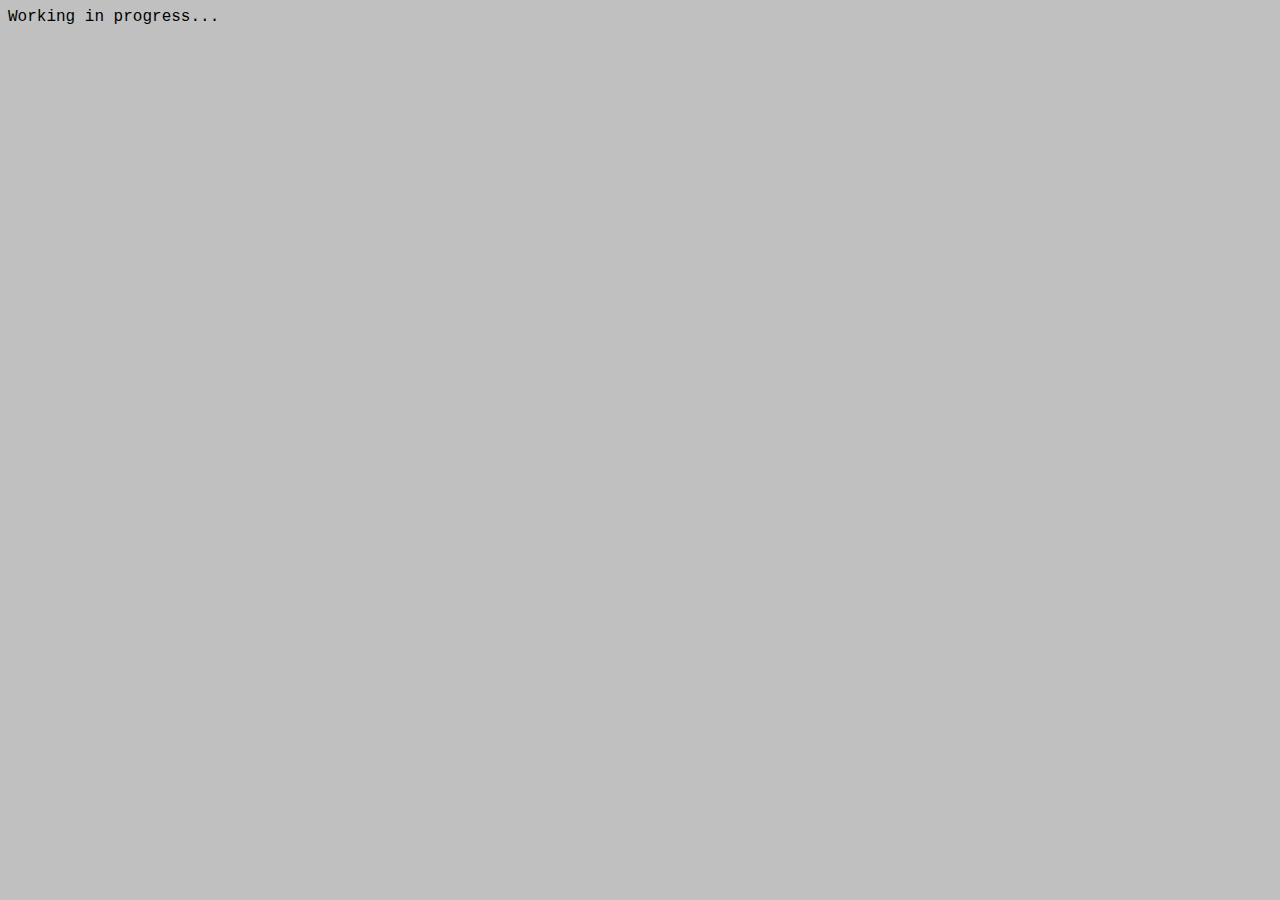
<file: index.html>
<!DOCTYPE html>
<html lang="pt-br">
    <head class="uptofront">
        <meta charset="UTF-8">
        <title>First Web Portfolio</title>
        <link rel="stylesheet" type="text/css" href="stylePortfolio.css">
        <style>
            
        </style>
    </head>
    <body>
        <div>
            Working in progress...
        </div>
    </body>
</html>
</file>
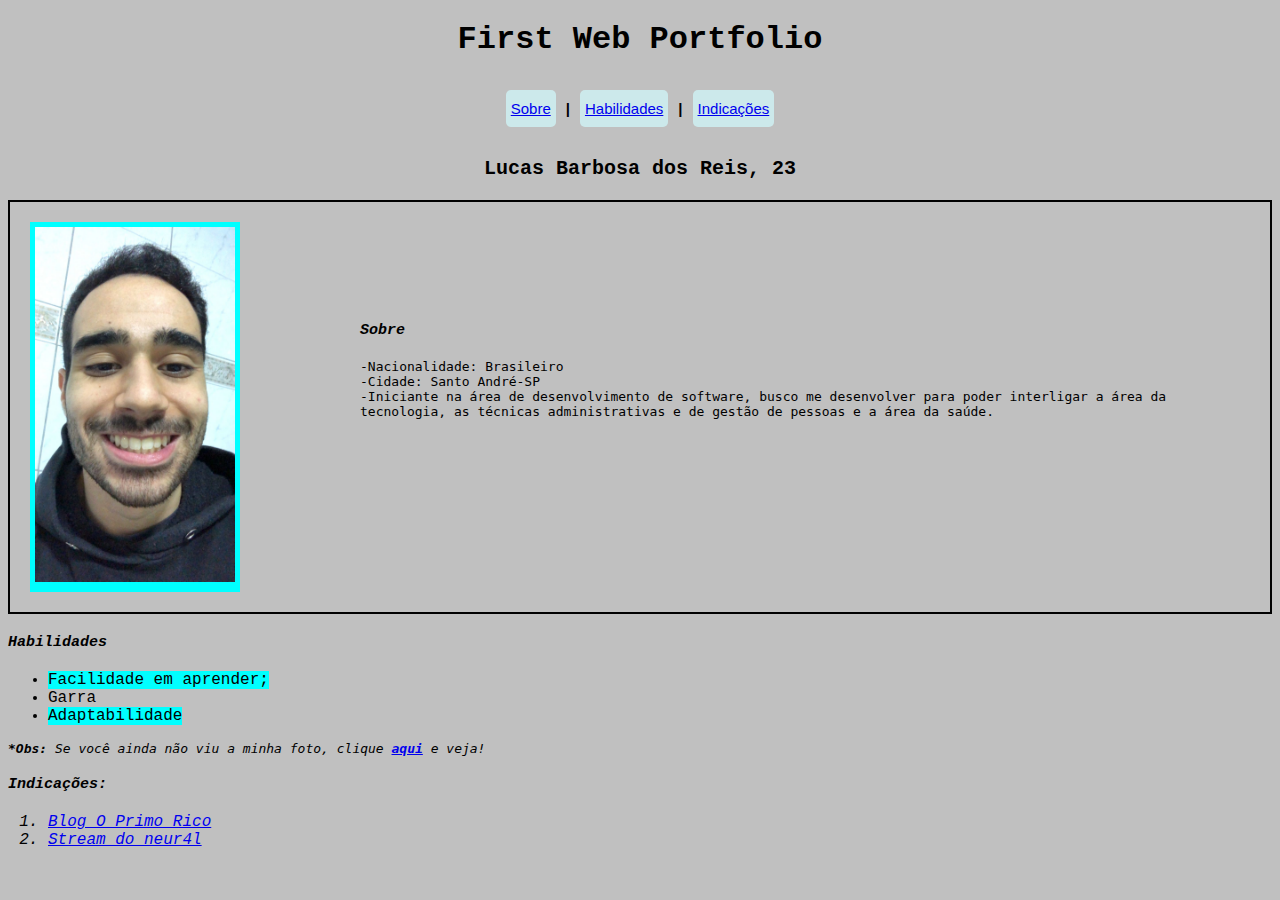
<file: portfolio.html>
<!DOCTYPE html>
<html lang="pt-br">
    <head class="uptofront">
        <meta charset="UTF-8">
        <title>First Web Portfolio</title>
        <link rel="stylesheet" type="text/css" href="stylePortfolio.css">
        <style>
            
        </style>
    </head>
    <body>
    <div class="upToFront">
        <h1>First Web Portfolio</h1>
        <h2 class="center-title menuColor"><a href="#sobre" class="boxTemplates">Sobre</a>|<a href="#hab" class="boxTemplates">Habilidades</a>|<a href="#ind" class="boxTemplates">Indicações</a></h2>
    </div>

    
    
    <div class="hero-title">
        <h3>Lucas Barbosa dos Reis, 23</h3>
    </div>

    <div class="alignment-box">
        <div class="picture-container">
            <img class="minha-foto" src="images/WhatsApp Image 2021-09-24 at 22.54.41.jpeg" alt="Foto mais recente minha">
        </div>
        <div class="about-container">
        <h4 id="sobre"><em>Sobre</em></h4>
            <p class="about">-Nacionalidade: Brasileiro<br>-Cidade: Santo André-SP<br>-Iniciante na área de desenvolvimento de software, busco me desenvolver para poder interligar a área da tecnologia, as técnicas administrativas e de gestão de pessoas e a área da saúde.</p>
        </div>
    </div>

    <div class="habilidades-container">
        <h4 id="hab"><em>Habilidades</em></h4>
            <ul class="habilidades">
                <li>Facilidade em aprender;</li>
                <li>Garra</li>
                <li>Adaptabilidade</li>
            </ul>

        <p><strong><em>*Obs:<em></strong> Se você ainda não viu a minha foto, clique <a href="#fotoPerfil" target=""><strong>aqui</strong></a> e veja!</p>

        <h4 id="ind"><em>Indicações:<em></h4>
            <ol>
                <li><a href="https://www.oprimorico.com.br/podcasts/" target="_blank">Blog O Primo Rico</a></li>
                <li><a href="https://www.twitch.tv/byneur4l/about" target="_blank">Stream do neur4l</a></li>
            </lo>
    </div>

    </body>
    




</html>
</file>
<file: stylePortfolio.css>
body {
                background-color: silver;
                font-family: 'Courier New', Courier, monospace;
                font-size: 100%;
            }


            

            h2 {
                font-family: 'Franklin Gothic Medium', 'Arial Narrow', Arial, sans-serif;
                font-size: 15px;
            }

            h3 {
                font-family: 'Courier New', Courier, monospace;
                color: black;
                font-size: 20px;
            }

            h4 {
                font-size: 15px;
            }

            p {
                font-family: monospace;
            }

            ul li:nth-child(odd) {
                width: fit-content;
                background-color: aqua;
            }

            /* Div's */

            .hero-title {
                text-align: center;
            }

            .alignment-box {
                border: 2px solid;
                height: 410px;
            }

            .picture-container {
                float: left;
                padding: 5px;
                margin: 20px;
                background-color: aqua;
                position: relative;
            }

            .about-container {
                display: inline-block;
                position: absolute;
                margin: auto;
                padding: 100px;
            }

            /* Clear if I need */
            .clear {
                clear: both;
            }

            /* Box individual de cada link interno */
            .boxTemplates {
                width: fit-content;
                background-color: rgb(204, 233, 235);
                display: inline-block;
                font-weight: 200;
                margin: 10px;
                padding: 10px 5px;
                border-radius: 5px;
                text-align: center;
                cursor: pointer;
            }



            /* cor do menu e centraliza o Head 2 na página */
            .menuColor {
                color: black;
                text-decoration: none;
                text-align: center;

            }

            .minha-foto {
                border-radius:;
                width: 200px;
            }

            h1 {
                text-align: center;
            }
</file>
